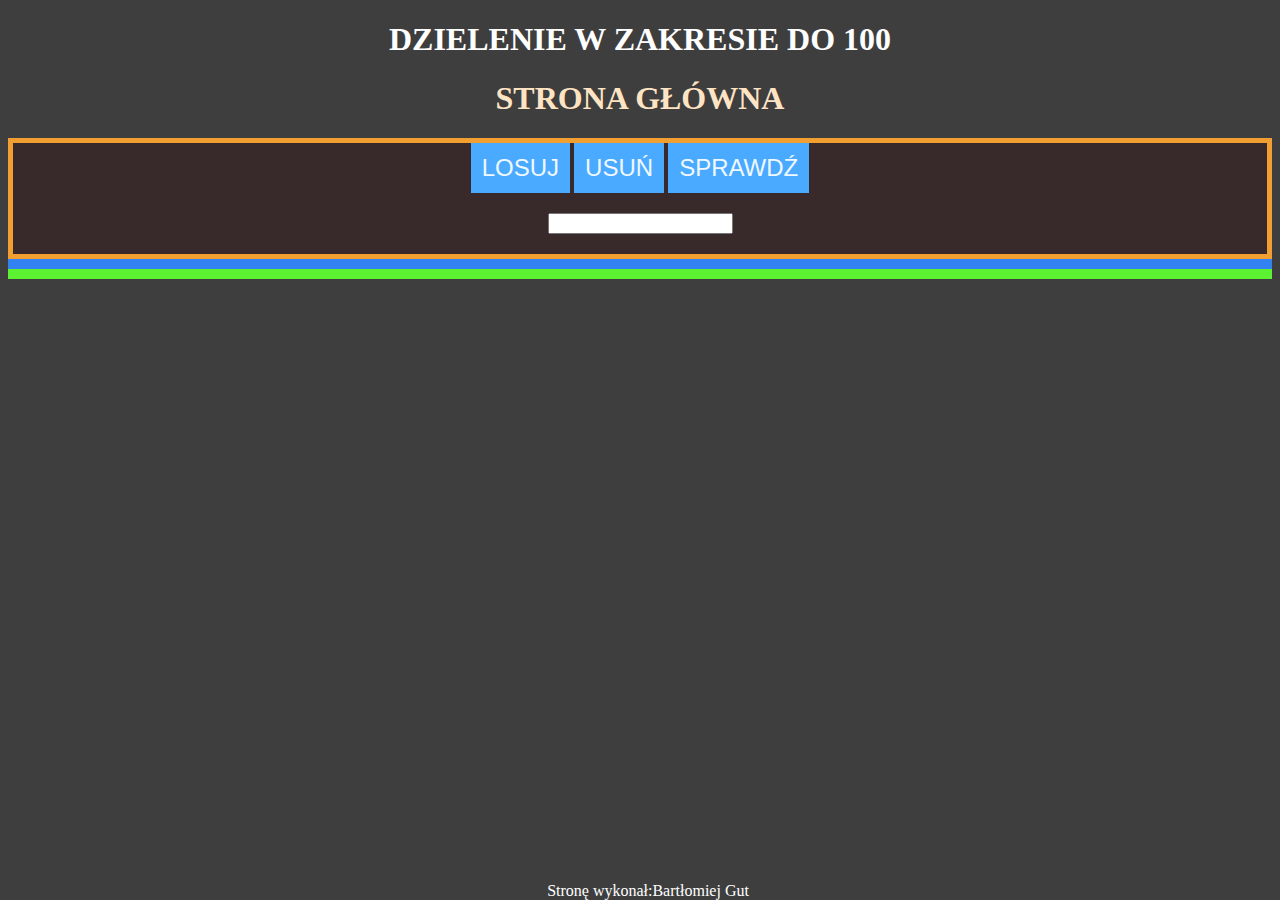
<file: dzielenie1.html>
<!DOCTYPE html>
<html lang="en">
<head>
    <meta charset="UTF-8">
    <meta name="viewport" content="width=device-width, initial-scale=1.0">
    <style>
        button{
            background-color: #49aaff;
            color: aliceblue;
            font-size: 24px;
            padding: 10px;
            text-decoration: none;
            transition-duration: 0.4s;
            border: 1px solid #49aaff;
            text-transform: uppercase;
            margin-bottom: 20px;
        }
        a{
            text-decoration: none;
            color: bisque;
            
        }
        button:hover{
            background-color: aliceblue;
            color: #49aaff;
            border: 1px solid #49aaff;
        }
        body{
            text-align: center;
            background-color: rgb(62, 62, 62);
            color: white;
        }
        input{
            margin-bottom: 20px;
        }
        .przyciski{
            background-color:rgb(56, 42, 42) ;
            border: solid 5px rgb(242, 159, 50);
        }
        .liczby{
            background-color:rgb(56, 42, 42) ;
            border: solid 5px rgb(50, 130, 242);
            color:yellowgreen;
            font-family: 'Courier New', Courier, monospace;
            font-size: 35px;
        }
        .wynikk{
            background-color:rgb(56, 42, 42) ;
            border: solid 5px rgb(92, 242, 50);
            font-size: 40px;
        }
        footer{
    width: 100%;
    text-align: center;
    position:absolute;
	bottom:0;
        }
    </style>
    <title>Document</title>
</head>
<body>
    <div class="header"><h1>DZIELENIE W ZAKRESIE DO 100</h1></div>
    <div class="powrut"><h1><a href="index.html">STRONA GŁÓWNA</a></h1></div>
    <div class="przyciski">
    <button onclick="losuj()">LOSUJ</button>
    <button onclick="usuwanie()">USUŃ</button>
    <button onclick="sprawdz()">SPRAWDŹ</button><br>
    <input type="number" id="rozwiazanie"><br>
    </div>
    <div class="liczby">
    <div id="liczba"></div>
</div>
<div class="wynikk">
    <div id="wynik"></div>
</div>
<div><footer>Stronę wykonał:Bartłomiej Gut</footer></div>
    <script>
        
        function losuj(){
            do{
                a=Math.floor(Math.random()*101);
                b=Math.floor(Math.random()*101);
            }
            while(a%b!=0 || b>a ||b==0);
            document.getElementById("liczba").innerHTML=a+"/"+b;
            
            //document.getElementById("c").innerHTML=c;
        }

        function sprawdz(){
            d=document.getElementById("rozwiazanie").value;
            if(d==a/b)
            document.getElementById("wynik").innerHTML="DOBRZE :)";
            else{
                document.getElementById("wynik").innerHTML="ŻLE :(";
            }
        }
        function usuwanie(){
            document.getElementById("liczba").innerHTML=" ";
            document.getElementById("wynik").innerHTML=" ";
        }
    </script>
    
</body>
</html>
</file>
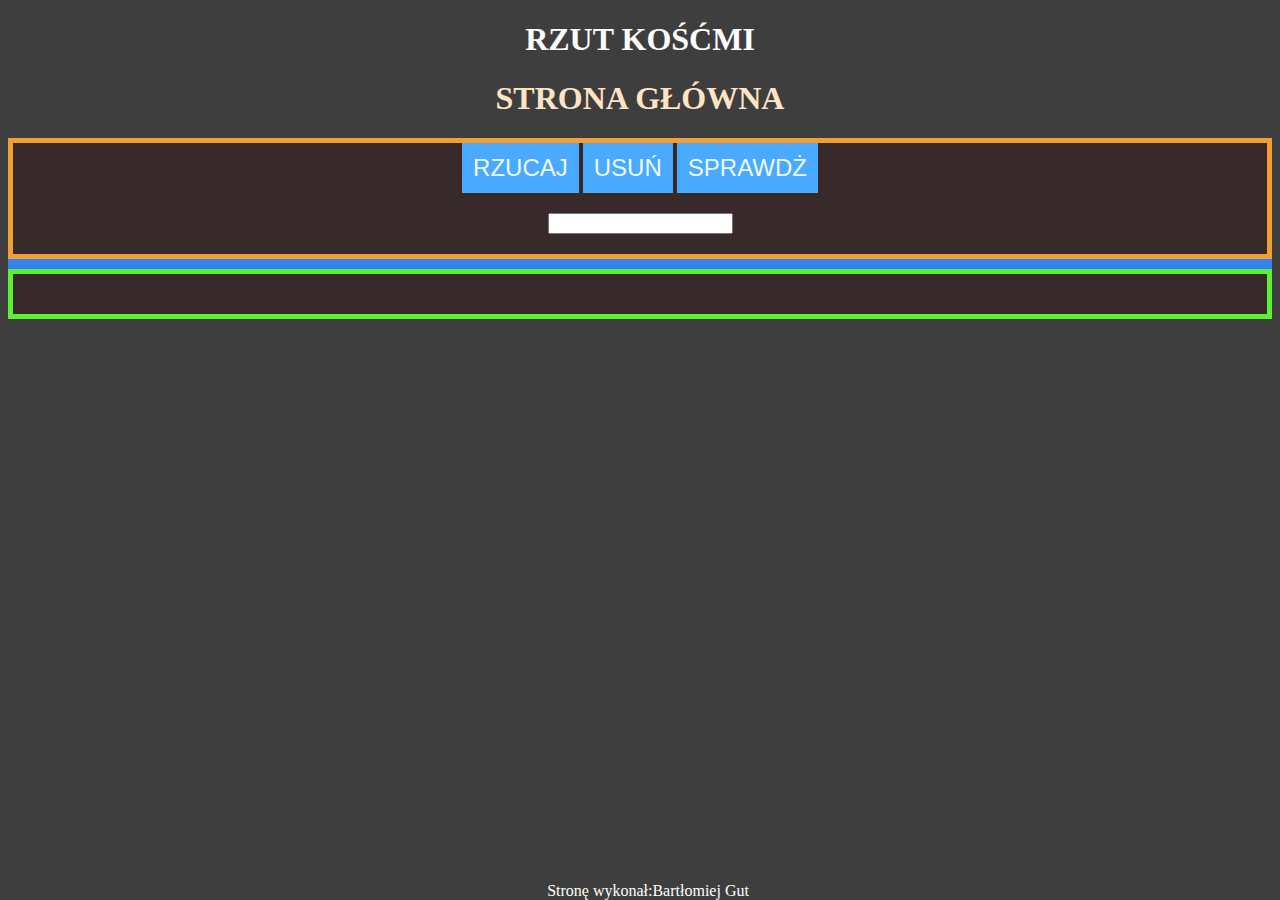
<file: kosc.html>
<!DOCTYPE html>
<html lang="en">
<head>
    <meta charset="UTF-8">
    <meta name="viewport" content="width=device-width, initial-scale=1.0">
    <style>
        button{
            background-color: #49aaff;
            color: aliceblue;
            font-size: 24px;
            padding: 10px;
            text-decoration: none;
            transition-duration: 0.4s;
            border: 1px solid #49aaff;
            text-transform: uppercase;
            margin-bottom: 20px;
        }
        button:hover{
            background-color: aliceblue;
            color: #49aaff;
            border: 1px solid #49aaff;
        }
        body{
            text-align: center;
            background-color: rgb(62, 62, 62);
            color: white;
        }
        a{
            text-decoration: none;
            color: bisque;
            
        }
        input{
            margin-bottom: 20px;
        }
        .przyciski{
            background-color:rgb(56, 42, 42) ;
            border: solid 5px rgb(242, 159, 50);
        }
        .kości{
            background-color:rgb(56, 42, 42) ;
            border: solid 5px rgb(50, 130, 242);
        }
        .wynik{
            background-color:rgb(56, 42, 42) ;
            border: solid 5px rgb(92, 242, 50);
            font-size: 40px;
        }
        footer{
    width: 100%;
    text-align: center;
    position:absolute;
	bottom:0;
        }
    </style>
    <title>Document</title>
</head>
<body>
    <div class="header"><h1>RZUT KOŚĆMI</h1></div>
    <div class="powrut"><h1><a href="index.html">STRONA GŁÓWNA</a></h1></div>
    <div class="przyciski">
    <button onclick="losuj()">Rzucaj</button>
    <button onclick="usuwanie()">Usuń</button>
    <button onclick="sprawdz()">Sprawdż</button><br>
    <input type="number" id="rozwiazanie"><br>
    </div>
    <div class="kości">
    <div id="kostka1"></div>
    <div id="kostka2"></div>
</div>
<div class="wynik">
    <p id="wynik"></p>
</div>
<div><footer>Stronę wykonał:Bartłomiej Gut</footer></div>
    <script>
            a=Math.round(Math.random()*5+1);
            b=Math.round(Math.random()*5+1);
            suma=a+b;

            function sprawdz(){
                var suma;

                suma=a+b;
                var roz=document.getElementById("rozwiazanie").value;
                if(roz==suma){
                    document.getElementById("wynik").innerHTML="DOBRY WYNIK";
                }
                else{
                    document.getElementById("wynik").innerHTML="ZŁY WYNIK";
                }
}
        function losuj(){

            document.getElementById("kostka1").innerHTML="<img src=kosc_"+a+".gif>";
            document.getElementById("kostka2").innerHTML="<img src=kosc_"+b+".gif>";
            //document.getElementById("wynik").innerHTML="suma wyżuconych oczek: "+suma;
        }
        function usuwanie(){
            document.getElementById("kostka1").innerHTML=" "
            document.getElementById("kostka2").innerHTML=" "
            document.getElementById("wynik").innerHTML=" "
        }
    </script>
</body>
</html>
</file>
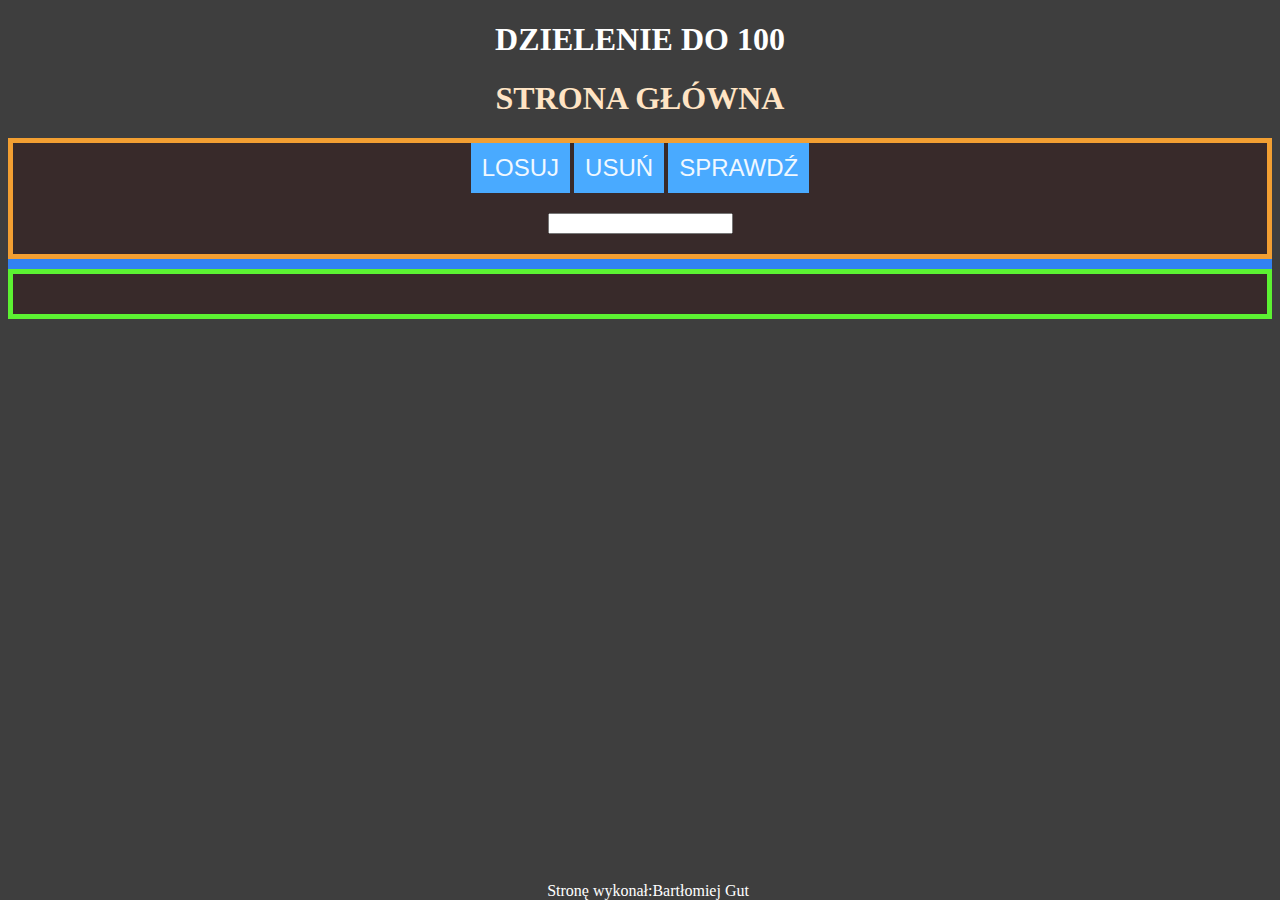
<file: odejmowanie.html>
<!DOCTYPE html>
<html lang="en">
<head>
    <meta charset="UTF-8">
    <meta name="viewport" content="width=device-width, initial-scale=1.0">
    <style>
        button{
            background-color: #49aaff;
            color: aliceblue;
            font-size: 24px;
            padding: 10px;
            text-decoration: none;
            transition-duration: 0.4s;
            border: 1px solid #49aaff;
            text-transform: uppercase;
            margin-bottom: 20px;
        }
        a{
            text-decoration: none;
            color: bisque;
            
        }
        button:hover{
            background-color: aliceblue;
            color: #49aaff;
            border: 1px solid #49aaff;
        }
        body{
            text-align: center;
            background-color: rgb(62, 62, 62);
            color: white;
        }
        input{
            margin-bottom: 20px;
        }
        .przyciski{
            background-color:rgb(56, 42, 42) ;
            border: solid 5px rgb(242, 159, 50);
        }
        .liczby{
            background-color:rgb(56, 42, 42) ;
            border: solid 5px rgb(50, 130, 242);
            color:yellowgreen;
            font-family: 'Courier New', Courier, monospace;
            font-size: 35px;
        }
        .wynik{
            background-color:rgb(56, 42, 42) ;
            border: solid 5px rgb(92, 242, 50);
            font-size: 40px;
        }
        footer{
    width: 100%;
    text-align: center;
    position:absolute;
	bottom:0;
        }
    </style>
    <title>Document</title>
</head>
<body>
    <div class="header"><h1>DZIELENIE DO 100</h1></div>
    <div class="powrut"><h1><a href="index.html">STRONA GŁÓWNA</a></h1></div>
    <div class="przyciski">
    <button onclick="losuj()">LOSUJ</button>
    <button onclick="usuwanie()">USUŃ</button>
    <button onclick="sprawdz()">SPRAWDŹ</button><br>
    <input type="number" id="rozwiazanie"><br>
    </div>

    <div class="liczby">
    <div id="liczba"></div>
    </div>

<div class="wynik">
    <p id="wynik"></p>
</div>
<div><footer>Stronę wykonał:Bartłomiej Gut</footer></div>

    <script>
        
        function losuj(){
            do{
                a=Math.floor(Math.random()*100+1);
                b=Math.floor(Math.random()*100+1);
            }
            while(b>a || b==0);
            document.getElementById("liczba").innerHTML=a+"-"+b;
            
            //document.getElementById("c").innerHTML=c;
        }

        function sprawdz(){
            d=document.getElementById("rozwiazanie").value;
            if(d==a-b)
            document.getElementById("wynik").innerHTML="DOBRZE :)";
            else{
                document.getElementById("wynik").innerHTML="ŻLE :(";
            }
        }
        function usuwanie(){
            document.getElementById("liczba1").innerHTML=" ";
            document.getElementById("liczba2").innerHTML=" ";
            document.getElementById("wynik").innerHTML=" ";
        }
    </script>
</body>
</html>
</file>
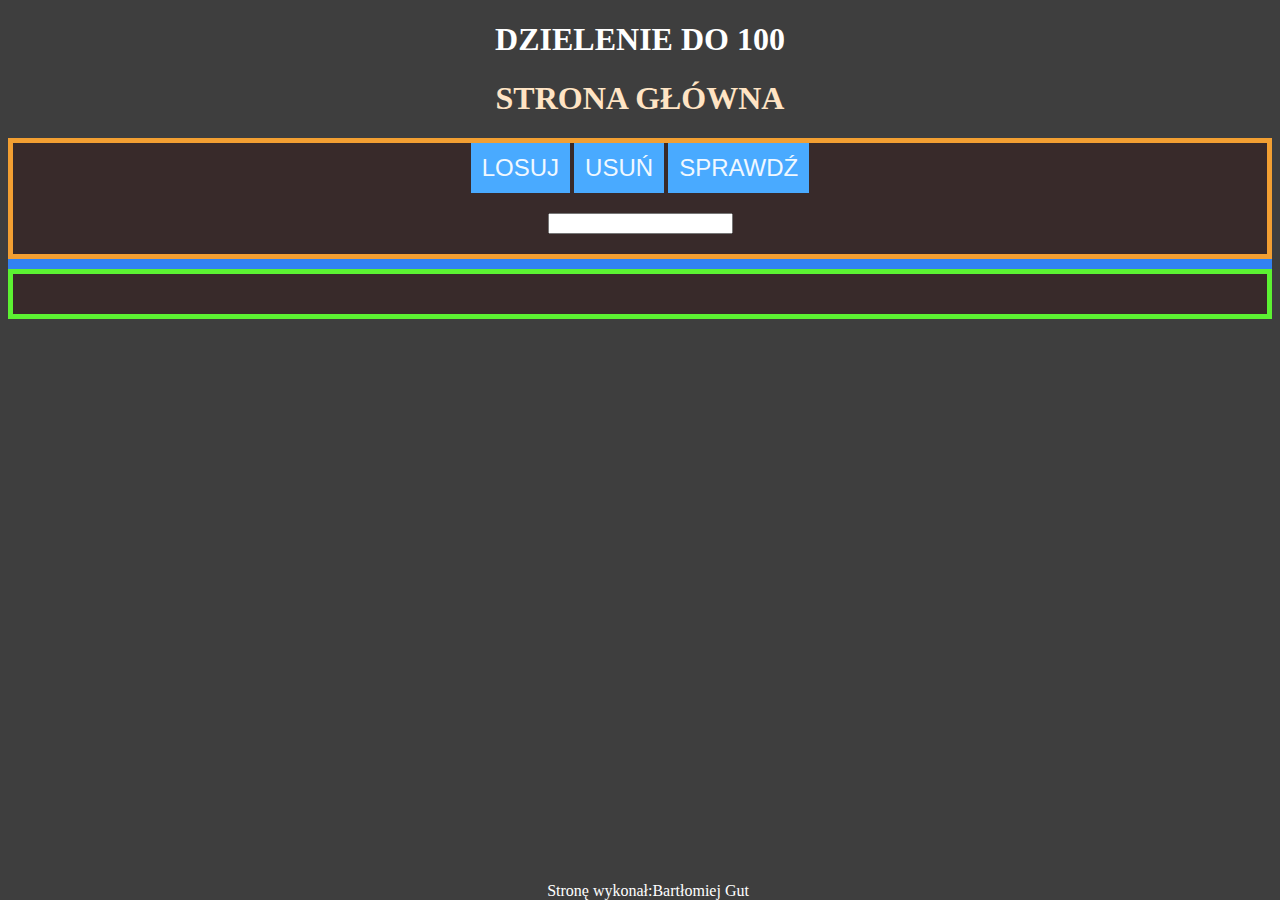
<file: potegowanie.html>
<!DOCTYPE html>
<html lang="en">
<head>
    <meta charset="UTF-8">
    <meta name="viewport" content="width=device-width, initial-scale=1.0">
    <style>
        button{
            background-color: #49aaff;
            color: aliceblue;
            font-size: 24px;
            padding: 10px;
            text-decoration: none;
            transition-duration: 0.4s;
            border: 1px solid #49aaff;
            text-transform: uppercase;
            margin-bottom: 20px;
        }
        a{
            text-decoration: none;
            color: bisque;
            
        }
        button:hover{
            background-color: aliceblue;
            color: #49aaff;
            border: 1px solid #49aaff;
        }
        body{
            text-align: center;
            background-color: rgb(62, 62, 62);
            color: white;
        }
        input{
            margin-bottom: 20px;
        }
        .przyciski{
            background-color:rgb(56, 42, 42) ;
            border: solid 5px rgb(242, 159, 50);
        }
        .liczby{
            background-color:rgb(56, 42, 42) ;
            border: solid 5px rgb(50, 130, 242);
            color:yellowgreen;
            font-family: 'Courier New', Courier, monospace;
            font-size: 35px;
        }
        .wynik{
            background-color:rgb(56, 42, 42) ;
            border: solid 5px rgb(92, 242, 50);
            font-size: 40px;
        }
        footer{
    width: 100%;
    text-align: center;
    position:absolute;
	bottom:0;
        }
    </style>
    <title>Document</title>
</head>
<body>
    <div class="header"><h1>DZIELENIE DO 100</h1></div>
    <div class="powrut"><h1><a href="index.html">STRONA GŁÓWNA</a></h1></div>
    <div class="przyciski">
    <button onclick="losuj()">LOSUJ</button>
    <button onclick="usuwanie()">USUŃ</button>
    <button onclick="sprawdz()">SPRAWDŹ</button><br>
    <input type="number" id="rozwiazanie"><br>
    </div>

    <div class="liczby">
    <div id="liczba"></div>
    </div>

<div class="wynik">
    <p id="wynik"></p>
</div>
<div><footer>Stronę wykonał:Bartłomiej Gut</footer></div>
    <script>
        
        function losuj(){
            do{
                a=Math.floor(Math.random()*10+1);
                b=Math.floor(Math.random()*2+1);
            }
            while(b<0);
            document.getElementById("liczba").innerHTML=a+"^"+b;
            
            //document.getElementById("c").innerHTML=c;
        }

        function sprawdz(){
            d=document.getElementById("rozwiazanie").value;
            if(d==a**b)
            document.getElementById("wynik").innerHTML="DOBRZE :)";
            else{
                document.getElementById("wynik").innerHTML="ŻLE :(";
            }
        }
        function usuwanie(){
            document.getElementById("liczba1").innerHTML=" ";
            document.getElementById("liczba2").innerHTML=" ";
            document.getElementById("wynik").innerHTML=" ";
        }
    </script>
</body>
</html>
</file>
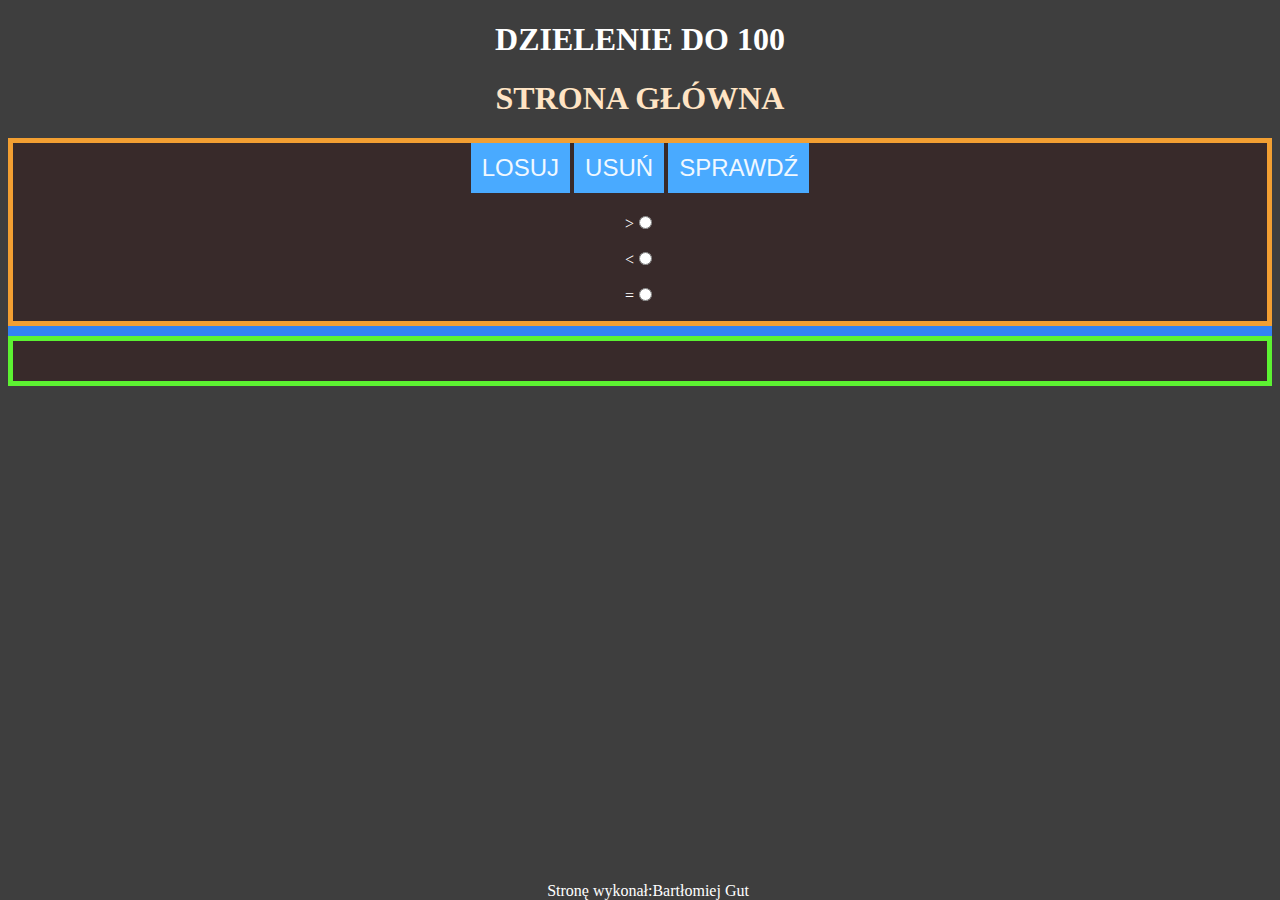
<file: roznica.html>
<!DOCTYPE html>
<html lang="en">
<head>
    <meta charset="UTF-8">
    <meta name="viewport" content="width=device-width, initial-scale=1.0">
    <style>
        button{
            background-color: #49aaff;
            color: aliceblue;
            font-size: 24px;
            padding: 10px;
            text-decoration: none;
            transition-duration: 0.4s;
            border: 1px solid #49aaff;
            text-transform: uppercase;
            margin-bottom: 20px;
        }
        a{
            text-decoration: none;
            color: bisque;
            
        }
        button:hover{
            background-color: aliceblue;
            color: #49aaff;
            border: 1px solid #49aaff;
        }
        body{
            text-align: center;
            background-color: rgb(62, 62, 62);
            color: white;
        }
        input{
            margin-bottom: 20px;
        }
        .przyciski{
            background-color:rgb(56, 42, 42) ;
            border: solid 5px rgb(242, 159, 50);
        }
        .liczby{
            background-color:rgb(56, 42, 42) ;
            border: solid 5px rgb(50, 130, 242);
            color:yellowgreen;
            font-family: 'Courier New', Courier, monospace;
            font-size: 35px;
        }
        .wynik{
            background-color:rgb(56, 42, 42) ;
            border: solid 5px rgb(92, 242, 50);
            font-size: 40px;
        }
        footer{
    width: 100%;
    text-align: center;
    position:absolute;
	bottom:0;
        }
    </style>
    <title>Document</title>
</head>
<body>
    <div class="header"><h1>DZIELENIE DO 100</h1></div>
    <div class="powrut"><h1><a href="index.html">STRONA GŁÓWNA</a></h1></div>
    <div class="przyciski">
    <button onclick="losuj()">LOSUJ</button>
    <button onclick="usuwanie()">USUŃ</button>
    <button onclick="sprawdz()">SPRAWDŹ</button><br>
    ><input type="radio" name="d" id="W" value="A"><br>
    <<input type="radio" name="d" id="M" value="B"><br>
    =<input type="radio" name="d" id="R" value="C"><br>
    </div>

    <div class="liczby">
    <div id="liczba"></div>
    </div>

<div class="wynik">
    <p id="wynik"></p>
</div>
<div><footer>Stronę wykonał:Bartłomiej Gut</footer></div>
<script>
    function losuj(){
        var liczba1=Math.floor(Math.random()*1001);
        var liczba2=Math.floor(Math.random()*1001);

        document.getElementById("liczba").innerHTML=liczba1+" "+"?"+" "+liczba2;
        a=liczba1;
        b=liczba2;
        document.getElementById("info").innerHTML=" ";

    }
    function sprawdz(){
        var r=document.getElementById("R").checked;
        var w=document.getElementById("W").checked;
        var m=document.getElementById("M").checked;

        console.log(r,w,m);

        if(r==false&&w==false&&m==false){
            alert("nie wybrałeś znaku")
        }
        else if(a==b && r==true){
            document.getElementById("wynik").innerHTML="DOBRZE :)";
        }
        else if(a>b && w==true){
            document.getElementById("wynik").innerHTML="DOBRZE :)";
        }
        else if(a<b && m==true){
            document.getElementById("wynik").innerHTML="DOBRZE :)";
        }
        else{
            document.getElementById("wynik").innerHTML="ŻLE :("
        }
    }
</script>
    
</body>
</html>
</file>
